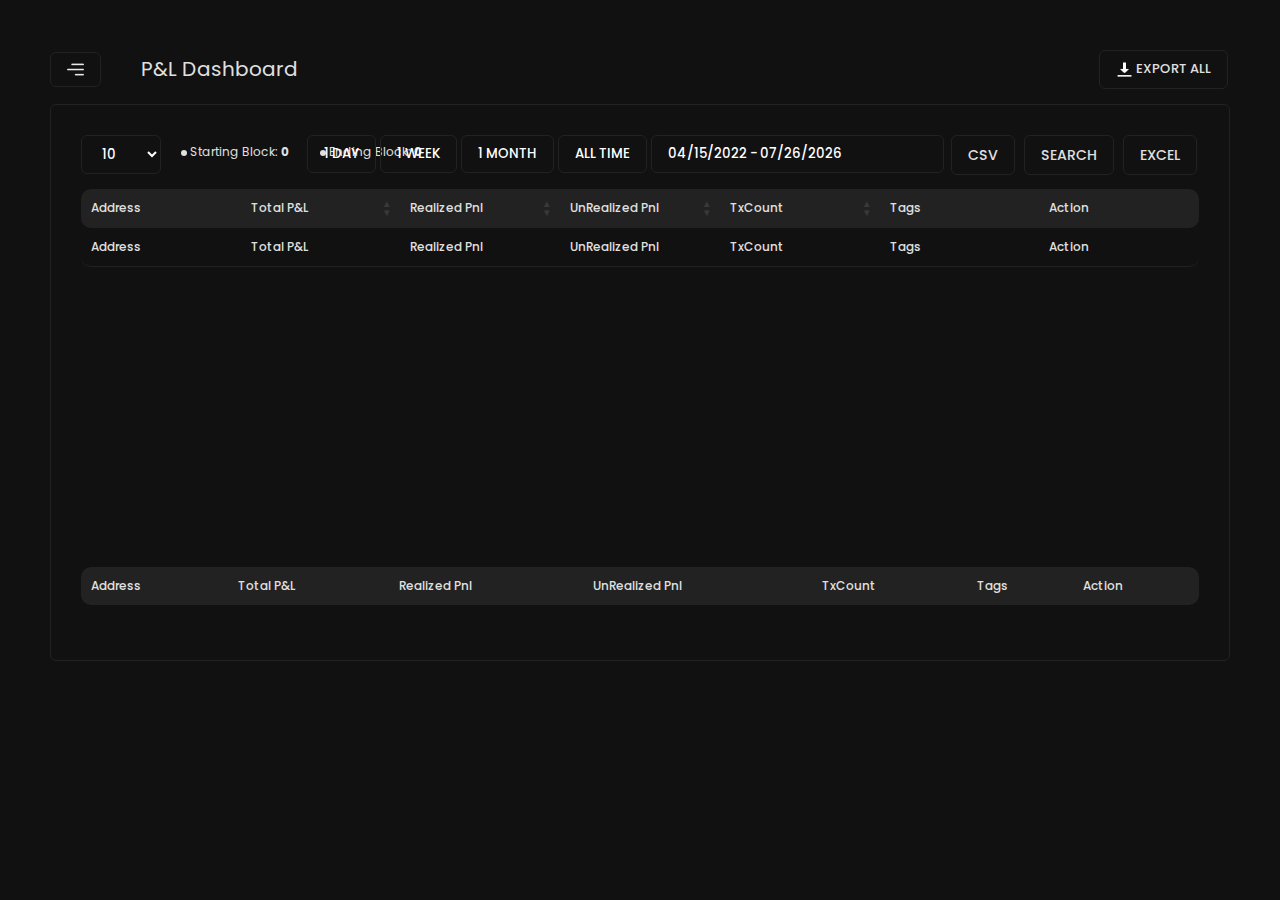
<file: index.html>
<!DOCTYPE html>
<html lang="en">
  <head>
    <meta charset="UTF-8" />
    <meta http-equiv="X-UA-Compatible" content="IE=edge" />
    <meta name="viewport" content="width=device-width, initial-scale=1.0" />
    <title>Transactions</title>
    <link rel="stylesheet" href="Styles/daterangepicker.css" />
    <link rel="stylesheet" href="Styles/datatables.min.css" />
    <link rel="stylesheet" href="Styles/style.css?v=223343" />
    <link rel="stylesheet" href="Styles/Styles-c.css?v=1" />
    <link href="dist/css/select2.min.css" rel="stylesheet" />
    <link href="Styles/Home.css" rel="stylesheet" />
  </head>

  <body>
    <!-- Main Container -->
    <div class="container">
      <!-- Headings -->
      <span id="${id}" class="homeTableAddress"></span>
      <div class="top_buttons">
        <div class="toggle-menu-Icon-Tab">
          <div class="toggle-menu">
            <img src="./images/menuIcon.png" width="17" height="17" alt="." />
          </div>
          <span>P&L Dashboard</span>
        </div>
        <button id="export-all" class="dt-button download-btn">
          <img src="./images/arrow.png" width="17" height="17" alt="D" />
          <span> Export All </span>
        </button>
      </div>

      <!-- Card Container -->
      <div class="card">
        <!-- Start And End Blocks -->
        <div class="statsinfo startBlockEnd">
          <span class="sBlockCont">
            <span class="dot"></span>
            <span>Starting Block:</span>
            <b id="sblock">0</b>
          </span>

          <span class="sBlockCont">
            <span class="dot"></span>
            <span>Ending Block:</span>
            <b id="eblock">0</b>
          </span>
        </div>

        <!-- Calender and Date Buttons -->
        <div class="date-range">
          <button class="findThoDate" id="0">1 Day</button>
          <button class="findThoDate" id="1">1 Week</button>
          <button class="findThoDate" id="2">1 Month</button>
          <button class="findThoDate" id="">All Time</button>
          <input id="daterangeval" type="text" name="daterange" value="" />
        </div>

        <table id="dt_table" class="display" style="width: 100%">
          <thead>
            <tr>
              <th class="trDataClss">Address</th>
              <th>Total P&L</th>
              <th>Realized Pnl</th>
              <th>UnRealized Pnl</th>
              <th>TxCount</th>
              <th>Tags</th>
              <th>Action</th>
            </tr>
          </thead>

          <tfoot>
            <tr>
              <th>Address</th>
              <th>Total P&L</th>
              <th>Realized Pnl</th>
              <th>UnRealized Pnl</th>
              <th>TxCount</th>
              <th>Tags</th>
              <th>Action</th>
            </tr>
          </tfoot>
        </table>
      </div>

      <!-- Side Bar -->
      <div class="sidebar">
        <div
          style="
            display: flex;
            justify-content: flex-end;
            align-items: center;
            margin-bottom: 15px;
            cursor: pointer;
            border: 0px !important;
          "
          class="toggle-menu"
        >
          <div
            style="
              display: flex;
              justify-content: space-between;
              align-items: center;
              width: 100%;
            "
          >
            <span style="font-size: 20px; font-weight: 400">Menu</span>
            <img
              src="./images/cross-coin.svg"
              width="17"
              height="17"
              alt="cross"
            />
          </div>
        </div>
        <ul>
          <li><a href="http://144.76.163.123/index.html">Dashboard</a></li>
          <li><a href="http://144.76.163.123/Token.html">Tokens</a></li>
          <li style="display: flex; flex-direction: column">
            <a href="http://144.76.163.123/dashboard/reports/pnl_bot_profiles/"
              >Report</a
            >
            <div
              style="display: flex; flex-direction: column; padding-left: 10px"
            >
              <a href="http://144.76.163.123/dashboard/reports/pnlbotprofiles/"
                >P&L Bot Profiles Setup</a
              >
              <a
                href="http://144.76.163.123/dashboard/reports/pingpnlbotprofiles/"
                >Ping P&L Bot Profiles</a
              >
            </div>
          </li>
        </ul>
      </div>

      <!-- modal 1 -->
      <div id="viewTrade-Modal" class="modal modal-summary viewTrade-Modal">
        <div class="modal-dialog">
          <div class="modal-content">
            <div class="title-head">
              <h2>
                Trades: <a class="address11" href="#" target="_blank"></a>
              </h2>
            </div>

            <div class="cross-svg">
              <span><img src="./images/cross-coin.svg" alt="" /></span>
            </div>

            <table id="dt_mtable" class="display dataTable" style="width: 100%">
              <thead>
                <tr>
                  <th>Address</th>
                  <th>TxID</th>
                  <th title="From Token">From</th>
                  <th title="To Token">To</th>
                  <th>From Amount</th>
                  <th>To Amount</th>
                  <th>$From Amount</th>
                  <th>$To Amount</th>
                  <th title="PNL USD">P&L</th>
                  <th>P&L ETH</th>
                  <th>Date</th>
                  <th>Price</th>
                </tr>
              </thead>

              <tfoot>
                <tr>
                  <th>Address</th>
                  <th>TxID</th>
                  <th title="From Token">From</th>
                  <th title="To Token">To</th>
                  <th>From Amount</th>
                  <th>To Amount</th>
                  <th>$From Amount</th>
                  <th>$To Amount</th>
                  <th title="PNL USD">P&L</th>
                  <th>P&L ETH</th>
                  <th>Date</th>
                  <th>Price</th>
                </tr>
              </tfoot>
            </table>
          </div>
        </div>
      </div>

      <!-- modal 2 -->
      <div
        id="viewTrade-Modal-pnl"
        class="modal modal-summary viewTrade-Modal-pnl"
      >
        <div class="modal-dialog">
          <div class="modal-content">
            <div class="title-head">
              <h2>PNL <a class="address11" href="#" target="_blank"></a></h2>
            </div>

            <div class="cross-svg">
              <span><img src="./images/cross-coin.svg" alt="" /></span>
            </div>

            <table id="dt_mtable_pnl" class="display" style="width: 100%">
              <thead>
                <tr>
                  <th>Address</th>
                  <th>Token</th>
                  <th>Bought</th>
                  <th>Sold</th>
                  <th>Un Sold</th>
                  <th>Realized P&L</th>
                  <th>UnRealized P&L</th>
                  <th>Total P&L</th>

                  <th>TradeCount</th>
                  <th>Status</th>
                  <th>Entry Price</th>
                  <th>Exit Price</th>
                  <th>Entry Date</th>
                  <th>Exit Date</th>
                </tr>
              </thead>

              <tfoot>
                <tr>
                  <th>Address</th>
                  <th>Token</th>
                  <th>Bought</th>
                  <th>Sold</th>
                  <th>Un Sold</th>
                  <th>Realized P&L</th>
                  <th>UnRealized P&L</th>
                  <th>Total P&L</th>
                  <th>TradeCount</th>
                  <th>Status</th>
                  <th>Entry Price</th>
                  <th>Exit Price</th>
                  <th>Entry Date</th>
                  <th>Exit Date</th>
                </tr>
              </tfoot>
            </table>
          </div>
        </div>
      </div>

      <!-- Modal 3 -->
      <div class="edit-trade-modal modal modal-summary" id="edit-trade-modal">
        <div class="edit-modal-dialog">
          <div class="modal-content">
            <div style="margin-bottom: 5px">Manage Tags</div>
            <div style="margin-bottom: 10px">
              Address Id: <span class="tagAddressHome"></span>
            </div>
            <div class="addTagField">
              <div style="width: 83.5% !important">
                <select
                  id="mySelect"
                  class="js-example-tags"
                  multiple="multiple"
                  style="width: 80%"
                ></select>
              </div>
              <div>
                <button class="addTag" id="addTag">Add Tag</button>
              </div>
            </div>
          </div>
        </div>
      </div>
    </div>

    <!-- All Scripts -->
    <script src="js/jquery-3.6.0.min.js"></script>
    <script src="js/datatables.min.js"></script>
    <script
      type="text/javascript"
      src="https://cdn.datatables.net/plug-ins/1.11.5/api/sum().js"
    ></script>
    <script type="text/javascript" src="js/moment.min.js"></script>
    <script type="text/javascript" src="js/daterangepicker.js"></script>
    <script src="js/buttons.colVis.min.js"></script>
    <script src="dist/js/select2.min.js"></script>
    <script src="js/index.js"></script>
  </body>
</html>
</file>
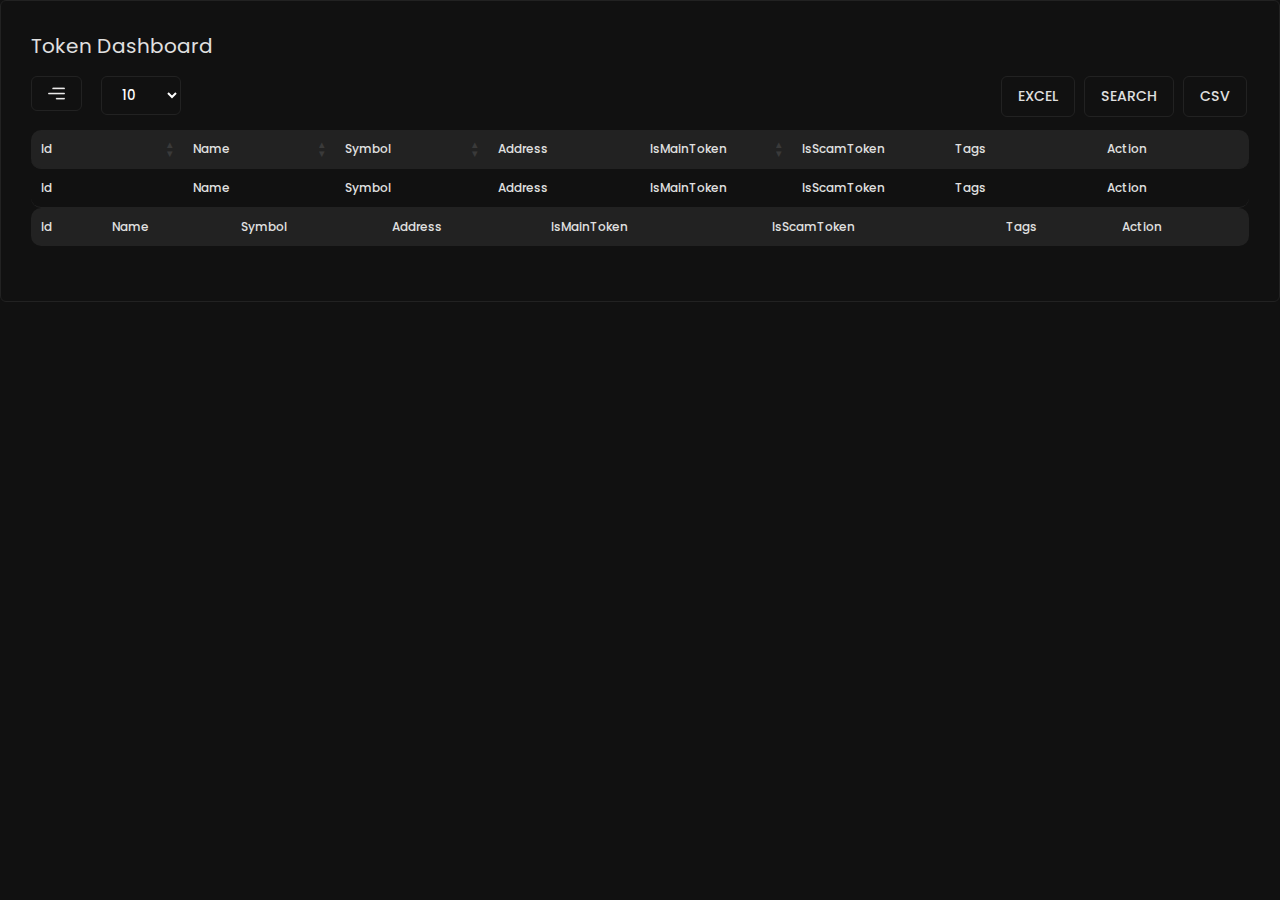
<file: Token.html>
<!DOCTYPE html>
<html lang="en">
  <head>
    <meta charset="UTF-8" />
    <meta name="viewport" content="width=device-width, initial-scale=1.0" />
    <title>Token</title>
    <link rel="stylesheet" href="Styles/daterangepicker.css" />
    <link rel="stylesheet" href="Styles/datatables.min.css" />
    <link rel="stylesheet" href="Styles/style.css?v=223343" />
    <link rel="stylesheet" href="Styles/Styles-c.css?v=1" />
    <link href="dist/css/select2.min.css" rel="stylesheet" />
    <link href="Styles/Token.css" rel="stylesheet" />
  </head>
  <body>
    <!-- Main Container -->
    <div class="card">
      <div class="top_buttons">
        <span>Token Dashboard</span>
      </div>
      <div class="toggle-menu">
        <img src="./images/menuIcon.png" width="17" height="17" alt="." />
      </div>
      <table id="token_table" class="display" style="width: 100%">
        <thead>
          <tr>
            <th class="trDataClss">Id</th>
            <th>Name</th>
            <th>Symbol</th>
            <th>Address</th>
            <th>IsMainToken</th>
            <th>IsScamToken</th>
            <th>Tags</th>
            <th>Action</th>
          </tr>
        </thead>

        <tfoot>
          <tr>
            <th class="trDataClss">Id</th>
            <th>Name</th>
            <th>Symbol</th>
            <th>Address</th>
            <th>IsMainToken</th>
            <th>IsScamToken</th>
            <th>Tags</th>
            <th>Action</th>
          </tr>
        </tfoot>
      </table>
    </div>

    <!-- Side Menu -->
    <div class="sidebar">
      <div
        style="
          display: flex;
          justify-content: flex-end;
          align-items: center;
          margin-bottom: 15px;
          cursor: pointer;
          border: 0px !important;
        "
        class="toggle-menu"
      >
        <div
          style="
            display: flex;
            justify-content: space-between;
            align-items: center;
            width: 100%;
          "
        >
          <span style="font-size: 20px; font-weight: 400">Menu</span>
          <img
            src="./images/cross-coin.svg"
            width="17"
            height="17"
            alt="cross"
          />
        </div>
      </div>
      <ul>
        <li><a href="http://144.76.163.123/index.html">Dashboard</a></li>
        <li><a href="http://144.76.163.123/Token.html">Tokens</a></li>
        <li style="display: flex; flex-direction: column">
          <a href="http://144.76.163.123/dashboard/reports/pnl_bot_profiles/"
            >Report</a
          >
          <div
            style="display: flex; flex-direction: column; padding-left: 10px"
          >
            <a href="http://144.76.163.123/dashboard/reports/pnlbotprofiles/"
              >P&L Bot Profiles Setup</a
            >
            <a
              href="http://144.76.163.123/dashboard/reports/pingpnlbotprofiles/"
              >Ping P&L Bot Profiles</a
            >
          </div>
        </li>
      </ul>
    </div>

    <!-- modal -->
    <div class="edit-trade-modal modal modal-summary" id="edit-trade-modal">
      <div class="edit-modal-dialog">
        <div class="modal-content">
          <div class="close-search-modal">
            <div class="manage-tags">
              <div style="width: auto">
                <span>Manage Tags</span>
              </div>
              <div class="remove-modal heading-tag">
                <img src="./images/cross-coin.svg" alt="" />
              </div>
            </div>
          </div>
          <div style="margin-top: 15px; margin-bottom: 15px">
            Token Id: <span class="popup-tokenId"></span>
          </div>
          <div class="addTagField">
            <div style="width: 80% !important">
              <select
                id="mySelect"
                class="js-example-tags"
                multiple="multiple"
                style="width: 80%"
              ></select>
            </div>
            <div>
              <button class="addTag" id="addTag">Update Tag</button>
            </div>
          </div>
          <div style="margin-top: 35px !important">
            <div>
              <label>IsMainToken</label>
              <select
                class="js-example-basic-single main-token"
                id="IsMainToken"
              >
                <option value="">Select Status</option>
                <option value="true">True</option>
                <option value="false">False</option>
              </select>
            </div>
            <div style="margin-top: 10px">
              <label>IsScamToken</label>
              <select
                class="js-example-basic-single scam-token"
                id="IsScamToken"
              >
                <option value="">Select Status</option>
                <option value="false">False</option>
                <option value="true">True</option>
              </select>
            </div>
            <div style="margin-top: 10px; display: flex; justify-content: end">
              <button class="updatedStatus" id="">Update Status</button>
            </div>
          </div>
        </div>
      </div>
    </div>

    <!-- All scripts -->
    <script src="js/jquery-3.6.0.min.js"></script>
    <script src="js/datatables.min.js"></script>
    <script
      type="text/javascript"
      src="https://cdn.datatables.net/plug-ins/1.11.5/api/sum().js"
    ></script>
    <script type="text/javascript" src="js/moment.min.js"></script>
    <script type="text/javascript" src="js/daterangepicker.js"></script>
    <script src="js/buttons.colVis.min.js"></script>
    <script src="dist/js/select2.min.js"></script>
    <script src="js/token.js"></script>
  </body>
</html>
</file>
<file: Styles/daterangepicker.css>
body {
  background-color: #111111 !important;
}

.daterangepicker {
  position: absolute;
  color: inherit;
  background-color: #fff;
  border-radius: 4px;
  border: 1px solid #ddd;
  width: 278px;
  max-width: none;
  padding: 0;
  margin-top: 7px;
  top: 100px;
  left: 20px;
  z-index: 3001;
  display: none;
  font-family: arial;
  font-size: 15px;
  line-height: 1em;
}

.bg-danger {
  background-color: red !important;
}

.table-header {
  border: 1px solid red;
}

.top_buttons {
  display: flex;
  justify-content: flex-end;
  margin-bottom: 15px;
}

.download-btn {
  display: flex !important;
  align-items: center !important;
  gap: 3px;
  font-size: 13px !important;
}

.container-bg {
  background-color: #19191d !important;
}

.card-bg {
  background-color: #212529 !important;
  color: white;
}

.daterangepicker:before,
.daterangepicker:after {
  position: absolute;
  display: inline-block;
  border-bottom-color: rgba(0, 0, 0, 0.2);
  content: "";
}

.daterangepicker:before {
  top: -7px;
  border-right: 7px solid transparent;
  border-left: 7px solid transparent;
  border-bottom: 7px solid #ccc;
}

.daterangepicker:after {
  top: -6px;
  border-right: 6px solid transparent;
  border-bottom: 6px solid #fff;
  border-left: 6px solid transparent;
}

.daterangepicker.opensleft:before {
  right: 9px;
}

.daterangepicker.opensleft:after {
  right: 10px;
}

.daterangepicker.openscenter:before {
  left: 0;
  right: 0;
  width: 0;
  margin-left: auto;
  margin-right: auto;
}

.daterangepicker.openscenter:after {
  left: 0;
  right: 0;
  width: 0;
  margin-left: auto;
  margin-right: auto;
}

.daterangepicker.opensright:before {
  left: 9px;
}

.daterangepicker.opensright:after {
  left: 10px;
}

.daterangepicker.drop-up {
  margin-top: -7px;
}

.daterangepicker.drop-up:before {
  top: initial;
  bottom: -7px;
  border-bottom: initial;
  border-top: 7px solid #ccc;
}

.daterangepicker.drop-up:after {
  top: initial;
  bottom: -6px;
  border-bottom: initial;
  border-top: 6px solid #fff;
}

.daterangepicker.single .daterangepicker .ranges,
.daterangepicker.single .drp-calendar {
  float: none;
}

.daterangepicker.single .drp-selected {
  display: none;
}

.daterangepicker.show-calendar .drp-calendar {
  display: block;
}

.daterangepicker.show-calendar .drp-buttons {
  display: block;
}

.daterangepicker.auto-apply .drp-buttons {
  display: none;
}

.daterangepicker .drp-calendar {
  display: none;
  max-width: 270px;
}

.daterangepicker .drp-calendar.left {
  padding: 8px 0 8px 8px;
}

.daterangepicker .drp-calendar.right {
  padding: 8px;
}

.daterangepicker .drp-calendar.single .calendar-table {
  border: none;
}

.daterangepicker .calendar-table .next span,
.daterangepicker .calendar-table .prev span {
  color: #fff;
  border: solid black;
  border-width: 0 2px 2px 0;
  border-radius: 0;
  display: inline-block;
  padding: 3px;
}

.daterangepicker .calendar-table .next span {
  transform: rotate(-45deg);
  -webkit-transform: rotate(-45deg);
}

.daterangepicker .calendar-table .prev span {
  transform: rotate(135deg);
  -webkit-transform: rotate(135deg);
}

.daterangepicker .calendar-table th,
.daterangepicker .calendar-table td {
  white-space: nowrap;
  text-align: center;
  vertical-align: middle;
  min-width: 32px;
  width: 32px;
  height: 24px;
  line-height: 24px;
  font-size: 12px;
  border-radius: 4px;
  border: 1px solid transparent;
  white-space: nowrap;
  cursor: pointer;
}

.daterangepicker .calendar-table {
  border: 1px solid #fff;
  border-radius: 4px;
  background-color: #fff;
}

.daterangepicker .calendar-table table {
  width: 100%;
  margin: 0;
  border-spacing: 0;
  border-collapse: collapse;
}

.daterangepicker td.available:hover,
.daterangepicker th.available:hover {
  background-color: #eee;
  border-color: transparent;
  color: inherit;
}

.daterangepicker td.week,
.daterangepicker th.week {
  font-size: 80%;
  color: #ccc;
}

.daterangepicker td.off,
.daterangepicker td.off.in-range,
.daterangepicker td.off.start-date,
.daterangepicker td.off.end-date {
  background-color: #fff;
  border-color: transparent;
  color: #999;
}

.daterangepicker td.in-range {
  background-color: #ebf4f8;
  border-color: transparent;
  color: #000;
  border-radius: 0;
}

.daterangepicker td.start-date {
  border-radius: 4px 0 0 4px;
}

.daterangepicker td.end-date {
  border-radius: 0 4px 4px 0;
}

.daterangepicker td.start-date.end-date {
  border-radius: 4px;
}

.daterangepicker td.active,
.daterangepicker td.active:hover {
  background-color: #357ebd;
  border-color: transparent;
  color: #fff;
}

.daterangepicker th.month {
  width: auto;
}

.daterangepicker td.disabled,
.daterangepicker option.disabled {
  color: #999;
  cursor: not-allowed;
  text-decoration: line-through;
}

.daterangepicker select.monthselect,
.daterangepicker select.yearselect {
  font-size: 12px;
  padding: 1px;
  height: auto;
  margin: 0;
  cursor: default;
}

.daterangepicker select.monthselect {
  margin-right: 2%;
  width: 56%;
}

.daterangepicker select.yearselect {
  width: 40%;
}

.daterangepicker select.hourselect,
.daterangepicker select.minuteselect,
.daterangepicker select.secondselect,
.daterangepicker select.ampmselect {
  width: 50px;
  margin: 0 auto;
  background: #eee;
  border: 1px solid #eee;
  padding: 2px;
  outline: 0;
  font-size: 12px;
}

.daterangepicker .calendar-time {
  text-align: center;
  margin: 4px auto 0 auto;
  line-height: 30px;
  position: relative;
}

.daterangepicker .calendar-time select.disabled {
  color: #ccc;
  cursor: not-allowed;
}

.daterangepicker .drp-buttons {
  clear: both;
  text-align: right;
  padding: 8px;
  border-top: 1px solid #ddd;
  display: none;
  line-height: 12px;
  vertical-align: middle;
}

.daterangepicker .drp-selected {
  display: inline-block;
  font-size: 12px;
  padding-right: 8px;
}

.daterangepicker .drp-buttons .btn {
  margin-left: 8px;
  font-size: 12px;
  font-weight: bold;
  padding: 4px 8px;
}

.daterangepicker.show-ranges.single.rtl .drp-calendar.left {
  border-right: 1px solid #ddd;
}

.daterangepicker.show-ranges.single.ltr .drp-calendar.left {
  border-left: 1px solid #ddd;
}

.daterangepicker.show-ranges.rtl .drp-calendar.right {
  border-right: 1px solid #ddd;
}

.daterangepicker.show-ranges.ltr .drp-calendar.left {
  border-left: 1px solid #ddd;
}

.daterangepicker .ranges {
  float: none;
  text-align: left;
  margin: 0;
}

.daterangepicker.show-calendar .ranges {
  margin-top: 8px;
}

.daterangepicker .ranges ul {
  list-style: none;
  margin: 0 auto;
  padding: 0;
  width: 100%;
}

.daterangepicker .ranges li {
  font-size: 12px;
  padding: 8px 12px;
  cursor: pointer;
}

.daterangepicker .ranges li:hover {
  background-color: #eee;
}

.daterangepicker .ranges li.active {
  background-color: #08c;
  color: #fff;
}

/*  Larger Screen Styling */
@media (min-width: 564px) {
  .daterangepicker {
    width: auto;
  }

  .daterangepicker .ranges ul {
    width: 140px;
  }

  .daterangepicker.single .ranges ul {
    width: 100%;
  }

  .daterangepicker.single .drp-calendar.left {
    clear: none;
  }

  .daterangepicker.single .ranges,
  .daterangepicker.single .drp-calendar {
    float: left;
  }

  .daterangepicker {
    direction: ltr;
    text-align: left;
  }

  .daterangepicker .drp-calendar.left {
    clear: left;
    margin-right: 0;
  }

  .daterangepicker .drp-calendar.left .calendar-table {
    border-right: none;
    border-top-right-radius: 0;
    border-bottom-right-radius: 0;
  }

  .daterangepicker .drp-calendar.right {
    margin-left: 0;
  }

  .daterangepicker .drp-calendar.right .calendar-table {
    border-left: none;
    border-top-left-radius: 0;
    border-bottom-left-radius: 0;
  }

  .daterangepicker .drp-calendar.left .calendar-table {
    padding-right: 8px;
  }

  .daterangepicker .ranges,
  .daterangepicker .drp-calendar {
    float: left;
  }
}

@media (min-width: 730px) {
  .daterangepicker .ranges {
    width: auto;
  }

  .daterangepicker .ranges {
    float: left;
  }

  .daterangepicker.rtl .ranges {
    float: right;
  }

  .daterangepicker .drp-calendar.left {
    clear: none !important;
  }
}

.dropdown {
  position: relative;
  display: inline-block;
}

.dropbtn {
  overflow: hidden;
  background-color: transparent;
  color: white;
  padding: 5px 10px;
  font-size: 12px;
  border: 1px solid #222222;
  cursor: pointer;
  display: flex;
  justify-content: space-between;
  align-items: center;
  border-radius: 6px;
  gap: 4px;
}

.dropdown {
}

.dropdown-content {
  display: none;
  position: absolute;
  border-radius: 6px;
  padding: 1px;
  overflow: hidden;
  box-shadow: 0px 8px 16px 0px rgba(0, 0, 0, 0.2);
  z-index: 1;
  width: 100%;
}

.dropdown:hover .dropdown-content {
  display: block;
}

.filter1 input {
  background: transparent;
  color: white;
  border: 1px solid #222222;
  border-radius: 6px;
  padding: 0.5rem 1rem;
  font-family: "Poppins";
}

.startBlockEnd {
  position: absolute;
  margin-left: 100px;
  top: 38px;
  width: auto;
}

.eatherIconcontainer {
  display: flex;
  align-items: center;
}
</file>
<file: Styles/style.css>
@import url("https://fonts.googleapis.com/css2?family=IBM+Plex+Mono:wght@300;400;500;600;700&display=swap");
@import url("https://fonts.googleapis.com/css2?family=Poppins:wght@300;400;500;600;700;800;900&display=swap");

* {
  box-sizing: border-box;
  margin: 0;
  padding: 0;
  outline: none;
  border: none;
}

body {
  background-color: #fbfbfb;
  font-family: "Poppins", sans-serif;
}

.ff-txt {
  font-family: "Poppins", sans-serif;
}

.ff-num {
  font-family: "IBM Plex Mono", monospace;
}

.container {
  padding: 50px 50px;
  margin: 0 auto;
}

.oflowhidden {
  overflow: hidden !important;
}

.card {
  position: relative;
  padding: 30px;

  background-color: #111111;
  border-radius: 6px;
  border: 1px solid #222222;
  color: white;
}

.dataTable th {
  font-weight: 500;
}
table.dataTable thead th,
table.dataTable tfoot th {
  font-weight: 500;
}
.dt_mtable_wrapper table.dataTable thead th,
.dt_mtable_wrapper table.dataTable tfoot th {
  white-space: nowrap;
}

table.dataTable tbody th,
table.dataTable tbody td {
  padding: 15px 10px;
}

table.dataTable.stripe > tbody > tr.odd > *,
table.dataTable.display > tbody > tr.odd > *,
table.dataTable.display > tbody > tr.odd > .sorting_1,
table.dataTable.order-column.stripe > tbody > tr.odd > .sorting_1,
table.dataTable.display > tbody > tr.even > .sorting_1,
table.dataTable.order-column.stripe > tbody > tr.even > .sorting_1 {
  box-shadow: none;
}
.dataTable {
  font-size: 14px;
}
table.dataTable.row-border tbody th,
table.dataTable.row-border tbody td,
table.dataTable.display tbody th,
table.dataTable.display tbody td {
  border-top: 1px solid rgb(173 159 159 / 15%);
}
table.dataTable.no-footer {
  border-bottom: 1px solid rgb(243 241 241);
}
#example_wrapper div label {
  font-size: 14px;
  color: #767683;
}
.dataTables_wrapper .dataTables_length select {
  background: #111111;
  color: white;
  border: 1px solid #222222;
  border-radius: 6px;
  padding: 0.5rem 1rem;
  text-transform: uppercase;
  font-weight: 500;
  font-family: "Poppins";
}
.dataTables_wrapper .dataTables_length option {
  background-color: #222222;
}

.dataTables_wrapper .dataTables_filter input {
  border: 1px solid #f3f1f1;
  border-radius: 6px;
  padding: 7.5px 12px;
  background-color: transparent;
  margin-left: 3px;
}
.dataTables_length {
  padding-bottom: 15px;
}
.dataTables_wrapper .dataTables_filter {
  display: none !important;
}
table.dataTable.hover > tbody > tr:hover > *,
table.dataTable.display > tbody > tr:hover > * {
  box-shadow: none;
}

table.dataTable tbody tr:nth-child(odd) {
  /* background-color: #e4f1ff4a; */
}
table.dataTable tbody tr:hover {
  /* background-color: #d0ffce1f; */
}
table.dataTable tfoot th input {
  width: 100%;
}
.dataTables_wrapper .dataTables_paginate .paginate_button {
  padding: 0px 10px;
  border-radius: 6px;
  min-width: auto;
  color: #bbbbbb !important;
}
.dataTables_wrapper .dataTables_paginate .paginate_button.current {
  background: transparent;
  color: white !important;
  border: 1px solid rgb(243 241 241);
  cursor: pointer;
}
.dataTables_wrapper .dataTables_paginate .paginate_button:hover {
  background-color: #222222 !important;
  cursor: pointer;
  color: white !important;
  border: 1px solid rgb(243 241 241);
}
.dataTable thead .filters th input,
.dataTable thead .filter th input {
  height: auto;
  border: 1px solid #222222;
  padding: 8px 9px;
  font-size: 12px;
  border-radius: 6px;
  width: 100%;
  background-color: transparent;
  color: white;
  font-family: "Poppins";
}
.dataTable thead .filters th input:focus {
  box-shadow: 0 0 5px #222222;
  outline: none;
}
.dataTables_wrapper .dataTables_paginate {
  padding-top: 23px;
}
.dataTables_wrapper .dataTables_info {
  padding-top: 25px;
  color: #e0e0e0 !important;
}
.dataTables_wrapper .dataTables_paginate .paginate_button.current,
.dataTables_wrapper .dataTables_paginate .paginate_button.current:hover {
  color: white !important;
  border: 1px solid rgb(243 241 241);
}
.dataTables_filter {
}
.dataTables_filter label img {
  margin-left: 10px;
  width: 16px;
  height: 16px;
}
.dataTables_filter label {
  display: flex;
  align-items: center;
  gap: 5px;
}
div.dt-buttons {
  float: right;
  display: flex;
  align-items: center;

  gap: 4px;
}
button.dt-button {
  background: transparent;
  color: #e0e0e0 !important;
  border: 1px solid #222222;
  border-radius: 6px;
  padding: 0.5rem 1rem;
  text-transform: uppercase;
  font-weight: 500;
  font-family: "Poppins";
  transition: background 0.2s ease-in-out;
}

button.dt-button:hover {
  background: #222222 !important;
  color: white;
  border: 1px solid #222222;
}

.dataTables_wrapper .mminput {
  display: flex;
  flex-wrap: wrap;
  justify-content: space-between;
}
.dataTables_wrapper .mminput input {
  max-width: 48%;
  flex: 0 0 48%;
}
.dataTables_wrapper .mminput .rangeinput {
  display: none;
}
.title-head {
  margin-bottom: 25px;
}
.title-head h2 {
  font-size: 18px;
  /* padding-bottom: 20px; */
}
.date-range input {
  border: 1px solid black;
}
.title-head {
  display: inline-block;
}
.date-range {
  gap: 5;
}
.date-range input {
  background: transparent;
  color: white;
  border: 1px solid #222222;
  border-radius: 6px;
  padding: 0.5rem 1rem;
  text-transform: uppercase;
  font-weight: 500;
  font-family: "Poppins";
}
.date-range button {
  background: transparent;
  color: white;
  border: 1px solid #222222;
  border-radius: 6px;
  padding: 0.5rem 1rem;
  text-transform: uppercase;
  font-weight: 500;
  font-family: "Poppins";
  cursor: pointer;
}
.date-range input:focus {
  color: #495057;
  outline: 0;
  box-shadow: 1px 1px 20px 0rem #3eb7f01f;
}
.date-range button:focus {
  color: #495057;
  outline: 0;
  box-shadow: 1px 1px 20px 0rem #3eb7f01f;
}
.date-range {
  position: absolute;
  right: 285px;
  /* top: 133px; */
  z-index: 999;
  display: inline;
}
.search-btnTbl {
  float: left;
}
#dt_table_wrapper .dataTables_scrollBody {
  min-height: 300px;
}

.u-btn {
  /* width: 100%;
  color: white;
  height: 25px;
  padding: 0 6px;
  font-weight: 500;
  font-family: "Poppins";
  white-space: nowrap;
  font-size: 10px;
  cursor: pointer;
  background-color: #222222 !important;
  display: flex;
  justify-content: start;
  align-items: center; */
}
.u-btn:hover {
  background-color: #111111 !important;
}
.pnl-btn {
  /* color: white;
  border: 1px solid #222222;
  background-color: #222222 !important;
  width: 100%;
  height: 25px;
  padding: 0 6px;
  font-weight: 500;
  font-family: "Poppins";
  white-space: nowrap;
  font-size: 10px;
  cursor: pointer;
  display: flex;
  justify-content: start;
  align-items: center; */
}
.pnl-btn:hover {
  background-color: #111111 !important;
}
.modal {
  position: fixed;
  top: 0;
  right: 0;
  bottom: 0;
  left: 0;
  z-index: 1050;
  display: none;
  overflow-y: auto;
  outline: 0;
  padding: 0 30px;
}

.modal-dialog {
  margin: 30px auto;
  max-width: 1600px;
  width: 100%;
}
.edit-modal-dialog {
  margin: 30px auto;
  max-width: 40%;
  min-width: 40%;
  width: 100%;
}
.modal-content {
  position: relative;
  background-color: #111111;
  background-clip: padding-box;
  border: 1px solid #999;
  border: 1px solid #222222;
  border-radius: 12px;
  padding: 20px 35px;
  outline: 0;
  color: white;
}
.modal-body {
  padding: 20px 0;
}

.modal-backdrop {
  opacity: 0.5;
  background: #1b191963;
}
.modal.show {
  display: block !important;
  background: #1b191963;
  filter: drop-shadow(5px 5px 19px #454444) !important;
}

.address11 {
  color: #09c;
  font-size: 12px;
}
.dataTable tr td > a {
  color: #09c;
}

.dthidden {
  opacity: 0;
  width: 0;
  height: 0;
  overflow: hidden;
  display: inline-block;
}
.cross-svg span img {
  width: 15px;
  height: 15px;
}
.cross-svg {
  display: inline-block;
  float: right;
}
.cross-svg span {
  position: absolute;
  top: 12px;
  right: 12px;
  cursor: pointer;
}

.token-pnl {
  border: 1px solid black;
  height: 30px;
  padding: 5px;
  background-color: #222222 !important;
  border: 0px !important;
  outline: none !important;
  min-height: 100% !important;
  flex: 1;
}
.button-sett {
  display: inline;
  float: right;
}
.token-sett {
  display: inline;
  border: 1px solid #cacaca;
  padding: 16px;
  border-radius: 6px;
}
.token-pnl {
  line-height: 1.5;
  color: #495057;
  background-color: #fff;
  background-clip: padding-box;
  border: 1px solid #c5c5c5;
  font-size: 14px;
  padding: 0 12px;
  height: 33px;
  border-radius: 6px;
  font-family: "Poppins";
  font-weight: 500;
}
.feild-set1 {
}
.feild-set fieldset {
  margin-left: 14px;
}
.cust-feld-st {
  font-size: 14px;
  font-family: "Poppins";
  display: flex;
  align-items: center;
  background-color: #222222;
  width: 258px !important;
  height: 40px;
  border-radius: 6px;
  border: 1px solid white;
  opacity: 0.2;
  transition: opacity 0.3s ease-in-out;
}
.cust-feld-st img {
  margin-left: 15px;
}
.cust-feld-st:hover {
  opacity: 0.9;
}

#export-all {
  z-index: 99;
}

#loader {
  border: 4px solid #f3f3f3;
  border-radius: 50%;
  border-top: 4px solid #3498db;
  width: 40px;
  height: 40px;
  -webkit-animation: spin 2s linear infinite;
  animation: spin 2s linear infinite;
  position: absolute;
  left: 50%;
  top: 50%;
  transform: translate(-50%, -50%);
  margin-top: -20px;
}
@-webkit-keyframes spin {
  0% {
    -webkit-transform: rotate(0deg);
  }
  100% {
    -webkit-transform: rotate(360deg);
  }
}
@keyframes spin {
  0% {
    transform: rotate(0deg);
  }
  100% {
    transform: rotate(360deg);
  }
}
div.dataTables_processing > div:last-child > div {
  display: none !important;
}

div.dataTables_processing {
  position: absolute;
  top: 0;
  left: 0;
  right: 0;
  bottom: 0;
  width: 100%;
  margin: 0;
  text-align: center;
  padding: 2px;
  display: flex;
  justify-content: center;
  align-items: center;
  background: transparent !important;
  z-index: 999;
}
div.dataTables_processing > div:last-child {
  display: none;
}

.card .buttons-colvis {
  background: #e0e0e0;
  font-size: 14px;
  border: 1px solid #e0e0e0;
  border-radius: 3px;
  margin-left: 15px !important;
}
div.dt-button-collection button.dt-button.active:not(.disabled),
div.dt-button-collection button.dt-button {
  background: #e9e9e9;
  border: 1px solid #999;
  box-shadow: none;
  color: black;
}
button.dt-button.buttons-columnVisibility {
  height: 30px;
  padding: 4px 12px 4px 30px;
  font-size: 12px;
  border: 1px solid transparent;
}
button.dt-button.buttons-columnVisibility::before {
  content: "";
  width: 19px;
  height: 19px;
  background-color: white;
  position: absolute;
  left: 9px;
  top: 4px;
  border-radius: 2px;
}
div.dt-button-collection {
  position: absolute;
  top: 0;
  left: 0;
  margin-top: 3px;
  margin-bottom: 3px;
  padding: 4px 4px 2px 4px;

  overflow: hidden;
  z-index: 2002;
  border-radius: 5px;
  box-shadow: none;
  box-sizing: border-box;
  margin-left: 0px;
  background-color: #222222;
  border: 1px solid #222222;
}
.dt-button.buttons-columnVisibility.active::after {
  content: "\2713";
  position: absolute;
  left: 14px;
  top: 4px;
  color: black;
  font-weight: bolder;
}
.dt-button.buttons-columnVisibility::after {
  content: "";
}
button.dt-button.buttons-columnVisibility {
  background: #aac9eb4a;
}
button.dt-button:focus {
  background: transparent !important;
  border: 1px solid #222222 !important;
}
.viewTrade-Modal .buttons-colvis {
  text-align: left;
  position: absolute;
  left: 95px;
  padding: 0.5rem 1rem;
  background: transparent;
  color: #e0e0e0 !important;
  border: 1px solid #222222;
}
/* div.dt-button-collection{
    margin-left:0;
} */
.viewTrade-Modal .buttons-columnVisibility:focus {
  border: 1px solid transparent !important;
}
button.dt-button.active:focus:not(.disabled) {
  background: black !important;
}
div.dt-button-collection button.dt-button.active:not(.disabled),
div.dt-button-collection button.dt-button {
  border: none !important;
  background-color: #111111 !important;
  color: #e0e0e0 !important;
}
.viewTrade-Modal div.dt-button-collection button.dt-button:hover {
  background-color: #111111 !important;
  color: #e0e0e0 !important;
  opacity: 0.8;
}
div.dt-button-background {
  background-color: none !important;
  background: none !important;
}
.filter1 input:focus {
  box-shadow: 0 0 5px #222222;
}

.ellipsis {
  color: #e0e0e0 !important;
}
.filter input:focus {
  box-shadow: 0 0 5px #222222 !important;
}
.daterangepicker .ranges,
.daterangepicker {
  background-color: #111111 !important;
  color: rgb(230, 226, 226);
  border: 0px !important;
  border-radius: 5px !important;
  min-width: 550px !important;
  max-width: 550px !important;
  border: 1px solid #222222 !important;
  filter: drop-shadow(1px 1px 1px #454444) !important;
}
.daterangepicker .ranges,
.daterangepicker .left {
  /* background-color: green !important; */
  width: 50% !important;
}
.daterangepicker .ranges,
.daterangepicker .right {
  /* background-color:black !important; */
  width: 50% !important;
}
.daterangepicker .ranges,
.daterangepicker .calendar-table {
  background-color: transparent;
  border: 0px !important;
}
.daterangepicker .ranges,
.daterangepicker .left .calendar-table .table-condensed thead tr {
  background-color: transparent !important;
}
.daterangepicker .ranges,
.daterangepicker .left .calendar-table .table-condensed tbody tr .disabled {
  background-color: transparent !important;
}
.daterangepicker .ranges,
.daterangepicker .left .calendar-table .table-condensed tbody tr .off {
  background-color: transparent !important;
}
.daterangepicker .ranges,
.daterangepicker .left .calendar-table .table-condensed tbody tr .available {
  background-color: transparent;
  color: rgb(230, 226, 226);
}
.daterangepicker .ranges,
.daterangepicker .left .calendar-table .table-condensed tbody tr .active {
  background-color: #494646 !important;
  color: rgb(230, 226, 226);
}
.daterangepicker .ranges,
.daterangepicker .left .calendar-table .table-condensed tbody tr .in-range {
  background-color: #222222;
}

.daterangepicker .ranges,
.daterangepicker .right .calendar-table .table-condensed thead tr {
  background-color: transparent !important;
}
.daterangepicker .ranges,
.daterangepicker .right .calendar-table .table-condensed tbody tr .disabled {
  background-color: transparent !important;
}
.daterangepicker .ranges,
.daterangepicker .right .calendar-table .table-condensed tbody tr .off {
  background-color: transparent !important;
}
.daterangepicker .ranges,
.daterangepicker .right .calendar-table .table-condensed tbody tr .available {
  background-color: transparent;
  color: rgb(230, 226, 226);
}
.daterangepicker .ranges,
.daterangepicker .right .calendar-table .table-condensed tbody tr .active {
  background-color: #494646 !important;
  color: rgb(230, 226, 226);
}
.daterangepicker .ranges,
.daterangepicker .right .calendar-table .table-condensed tbody tr .in-range {
  background-color: #222222;
}
.drp-buttons {
  border-top: 1px solid #222222 !important;
}

.daterangepicker .ranges,
.daterangepicker .drp-selected {
  color: #e0e0e0 !important;
}
.daterangepicker .drp-buttons button {
  padding: 0.5rem 1rem !important;
  color: white;
  background-color: transparent;
  border: 1px solid #222222;
  cursor: pointer;
  border-radius: 6px;
}
.daterangepicker .calendar-table .next span,
.daterangepicker .calendar-table .prev span {
  border-color: white;
}
.daterangepicker td.available:hover,
.daterangepicker th.available:hover {
  background-color: #494646 !important;
}
.tag-selection-popup {
  width: 50% !important;
}
/* padding: 0.5rem 1rem; */

.select2-container--default .select2-selection--multiple {
  border: 1px solid #222222 !important;
  background-color: transparent !important;
  color: #e0e0e0;
  padding-bottom: 16px !important;
}
.select2-container--default .select2-search--inline .select2-search__field {
  color: #e0e0e0 !important;
}
.addTagField{
  display: flex;
  gap: 10px;
  align-items: center;
}
.addTag {
  background-color: #222222;
  padding: 14px 12px !important;
  color: #e0e0e0;
  cursor: pointer; 
  border-radius: 6px;
}
.select2-container--default .select2-selection--multiple .select2-selection__choice {
  background-color: transparent !important;

}
.select2-container--default .select2-selection--multiple .select2-selection__choice__display{
  font-size: 13px;
  font-weight: 500 !important;
  height: 100% !important;
  display: flex;
}

.select2-container--default .select2-results__option--highlighted.select2-results__option--selectable:hover{
  background-color: #222222;
  color: white;
}
.select2-container--default .select2-selection--multiple .select2-selection__choice__remove{
  border-right: 0px !important;
  height: 100% !important;
}
</file>
<file: Styles/Styles-c.css>
.dataTable th {
  font-weight: 500;
  font-size: 12px;
  color: #e0e0e0;
}
table.dataTable thead th,
table.dataTable tfoot th {
  font-weight: 500;
  font-size: 12px;
  color: #e0e0e0;
}
.actionsIcons {
  background-color: transparent;
  cursor: pointer;
  border: 1px solid #222222 !important;

  padding: 6px 14px !important;
  /* drop-shadow(5px 5px 19px red) */
}
.actionsIcons:hover {
  background-color: #222222 !important;
}
.actionsIcons img {
  height: 13px !important;
}
.eatherIcon {
  border-top-left-radius: 5px;
  border-bottom-left-radius: 5px;
}
.eyesIcons {
  border-left: 0px;
  border-right: 0px;
}
.statisIcon {
  border-top-right-radius: 5px;
  border-bottom-right-radius: 5px;
}
.eatherIcon:hover {
}
.eatherIcon img {
}
.dataTable {
  font-size: 12px;
  color: #e0e0e0;
}
.sBlockCont {
  font-size: 12px;
  color: #e0e0e0;
}
.trDataClss span {
  background-color: #222222 !important;
  padding: 10px 8px !important;
  display: block;
}
.trDataClss div :last-child {
}

thead tr:first-child {
  background-color: #222222 !important;

  padding: 4px 10px !important;
}
thead tr th:first-child {
  border-top-left-radius: 10px !important;
  border-bottom-left-radius: 10px !important;
}
thead tr th:last-child {
  border-top-right-radius: 10px !important;
  border-bottom-right-radius: 10px !important;
}
table.dataTable thead th {
  border-bottom: 1px solid rgb(34, 34, 34);
}

.dataTables_wrapper .dataTables_paginate .paginate_button.current {
  background: transparent !important;
  color: #e0e0e0 !important;
  border: 1px solid #e0e0e0 !important;
  cursor: pointer;
  background-color: #222222 !important;
}
.dataTables_wrapper .dataTables_paginate .paginate_button:hover {
  background: none;
  cursor: pointer;
  color: rgb(224, 224, 224) !important;
  border: 1px solid rgb(243 241 241);
}

.table-condensed thead tr {
  background-color: white !important;
}
tfoot {
  background-color: #222222 !important;
  padding: 4px 10px !important;
}
tfoot tr th:first-child {
  border-top-left-radius: 10px !important ;
  border-bottom-left-radius: 10px !important ;
}
tfoot tr th:last-child {
  border-top-right-radius: 10px !important ;
  border-bottom-right-radius: 10px !important ;
}
.top_buttons {
  display: flex;
  justify-content: space-between;
  align-items: center !important;
  color: #e0e0e0;
  font-size: 20px;
}
button.dt-button,
div.dt-button,
a.dt-button,
input.dt-button {
  margin-bottom: 0px;
}
table.dataTable tfoot th,
table.dataTable tfoot td {
  padding: 10px;
  border-top: 0px !important;
}

#dt_mtable tbody tr td div a {

  color: white !important;
  text-decoration: none;
}

.openInnewTab{
  width: 13px !important;
  height: 13px !important;
  cursor: pointer;

}
#dt_mtable_pnl tbody tr td {
  max-width: 60px !important;

}
#dt_mtable_pnl tbody tr td .tradePopUpFields{
  max-width: 60px !important;
 color: white !important;
}
#dt_mtable_pnl tbody tr td div a{

 color: #09c !important;
}
.tradePopUpFields{
  max-width: 100px ;
  overflow-wrap: break-word ;
  word-wrap: break-word ;
 position: relative;

}
.tradePopUpFields a{
position: absolute !important; 
right: 0px !important;
top: -14px !important;
}
.viewMoreContent{
  cursor: pointer !important;
};
.filterAndViewMore{
  display: flex;
  flex-direction: column !important;
}
.tradePanelPopUp{
  max-width: 150px ;
  overflow-wrap: break-word ;
  word-wrap: break-word ;
 position: relative;

}
/* uoiiiiiiiiiiiiii */
/* CSS for the popup */
.popup-overlay {
  display: none;
  position: fixed;
  top: 0;
  left: 0;
  width: 100%;
  height: 100%;
  background-color: rgba(0, 0, 0, 0.7);
  justify-content: center;
  align-items: center;
  z-index: 1000;
}

.popup {
  position: relative;
  background: #fff;
  max-width: 30%;
  max-height: 30%;
  overflow: auto;
  padding: 20px;
  border-radius: 5px;
  box-shadow: 0 0 10px rgba(0, 0, 0, 0.5);
  top: 10%;
  left: 35%;
}

.close {
  position: absolute;
  top: 10px;
  right: 10px;
  cursor: pointer;
}

.popup-content {
  /* Style your popup content here */
}
</file>
<file: Styles/Home.css>
div#viewTrade-Modal-pnl div.dt-buttons,
div#viewTrade-Modal div.dt-buttons {
  padding-right: 0;
}

.statsinfo {
  font-size: 14px;
  color: white;
  display: flex;
  gap: 30px;
}

.statsinfo span {
  display: inline-block;
}

.statsinfo .dot {
  min-width: 6px;
  min-height: 6px;
  background-color: rgb(224, 224, 224);
  border-radius: 100%;
}

.sBlockCont {
  display: flex;
  align-items: center;
}

div#viewTrade-Modal .dataTables_wrapper .dataTables_filter {
  display: flex !important;
  margin-left: 10px;
  font-size: 14px;
  font-family: "Poppins";
  display: flex;
  align-items: center;
  background-color: #222222;
  height: 40px;
  border-radius: 6px;
  color: white;
  border: 1px solid white;
  opacity: 0.2;
  transition: opacity 0.3s ease-in-out;
}

div#viewTrade-Modal .dataTables_wrapper .dataTables_filter:hover {
  opacity: 0.8;
}

div#viewTrade-Modal .dataTables_wrapper .dataTables_filter input {
  border: none;
  color: white;

  height: 40px;
}
.label {
  display: inline-block;
  padding: 4px 5px;
  background-color: #3498db;
  color: #ffffff;
  border-radius: 20px;
  font-family: Arial, sans-serif;
  margin-right: 5px !important;
  margin-bottom: 4px;
}
.select2-container {
  width: 100% !important;
}
.select2-container--default .select2-selection--single {
  background-color: transparent !important;
  border: 1px solid #222222 !important;
}
.updatedStatus {
  background-color: #222222;
  padding: 14px 12px !important;
  color: #e0e0e0;
  cursor: pointer;
  border-radius: 6px;
}
.select2-container {
  width: 100% !important;
}
.select2-container--default
  .select2-selection--multiple
  .select2-selection__choice__remove:hover,
.select2-container--default
  .select2-selection--multiple
  .select2-selection__choice__remove:focus {
  background-color: transparent;
  color: white;
}
.sidebar {
  width: 300px;
  height: 100%;
  background-color: #333;
  position: fixed;
  top: 0;
  left: -300px;
  transition: left 0.3s ease;
  z-index: 1000;
  padding: 15px;
}

.sidebar ul {
  list-style: none;
  padding: 0;
}

.sidebar ul li {
  padding: 10px;
}

.sidebar ul li a {
  color: #fff;
  text-decoration: none;
}

.sidebar.active {
  left: 0;
}
.searchFilterDropdown {
  background-color: transparent !important;
  padding: 8px 9px;
  border: 1px solid #222222;
  border-radius: 6px;
  color: white !important;
  width: 150px !important;
}
#addressTagDropDown option {
  background-color: red !important;
}
.toggle-menu {
  padding: 0.5rem 1rem;
  background-color: transparent !important;
  border: 1px solid #222222;
  color: #e0e0e0;
  border-radius: 6px;
  cursor: pointer;
  z-index: 1000;
  display: flex;
  align-items: center;
  font-size: 13px !important;
  cursor: pointer;
}

.dataTables_length {

}
.toggle-menu-Icon-Tab {
  display: flex;
  align-items: center;
  gap: 40px;
}
</file>
<file: Styles/Token.css>
.select2-container--default
  .select2-selection--multiple
  .select2-selection__choice__remove:hover,
.select2-container--default
  .select2-selection--multiple
  .select2-selection__choice__remove:focus {
  background-color: transparent !important;
  color: white !important;
}
.close-search-modal {
  display: flex;
  justify-content: flex-end;
  align-items: center;
}
.edit-icon-div {
  border-radius: 6px !important;
}
.heading-tag {
}
.heading-tag img {
  width: 15px;
  cursor: pointer;
}
.label {
  display: inline-block;
  padding: 4px 5px;
  background-color: #3498db;
  color: #ffffff;
  border-radius: 20px;
  font-family: Arial, sans-serif;
  margin-right: 5px !important;
  margin-bottom: 4px;
}
.manage-tags {
  width: 100%;
  display: flex;
  justify-content: space-between;
  align-items: center;
}
.select2-container {
  width: 100% !important;
}
.select2-container--default .select2-selection--single {
  background-color: transparent !important;
  border: 1px solid #222222 !important;
}
.updatedStatus {
  background-color: #222222;
  padding: 14px 12px !important;
  color: #e0e0e0;
  cursor: pointer;
  border-radius: 6px;
}
.elditTokenPageMain {
  border-top-left-radius: 0px !important;
  border-bottom-left-radius: 0px !important;
}
.elditTokenPageMainleft {
  border-top-right-radius: 0px !important;
  border-bottom-right-radius: 0px !important;
}
.dataTables_wrapper .dataTables_length,
.dataTables_wrapper .dataTables_filter,
.dataTables_wrapper .dataTables_info,
.dataTables_wrapper .dataTables_processing,
.dataTables_wrapper .dataTables_paginate {
  margin-left: 70px;
}
.toggle-menu {
  position: absolute;
  padding: 0.5rem 1rem;
  background-color: transparent !important;
  border: 1px solid #222222;
  color: #e0e0e0;
  border-radius: 6px;
  cursor: pointer;
  z-index: 1000;
  display: flex;
  align-items: center;
  font-size: 13px !important;
  cursor: pointer;
}
.sidebar {
  width: 300px;
  height: 100%;
  background-color: #333;
  position: fixed;
  top: 0;
  left: -300px;
  transition: left 0.3s ease;
  z-index: 1000;
  padding: 15px;
}

.sidebar ul {
  list-style: none;
  padding: 0;
}

.sidebar ul li {
  padding: 10px;
}

.sidebar ul li a {
  color: #fff;
  text-decoration: none;
}

.sidebar.active {
  left: 0;
}
.searchFilterDropdown {
  background-color: transparent !important;
  padding: 8px 9px;
  border: 1px solid #222222;
  border-radius: 6px;
  color: white !important;
  width: 150px !important;
}
#addressTagDropDown option {
  background-color: red !important;
}
.toggle-menu-Icon-Tab {
  display: flex;
  align-items: center;
  gap: 40px;
}
</file>
